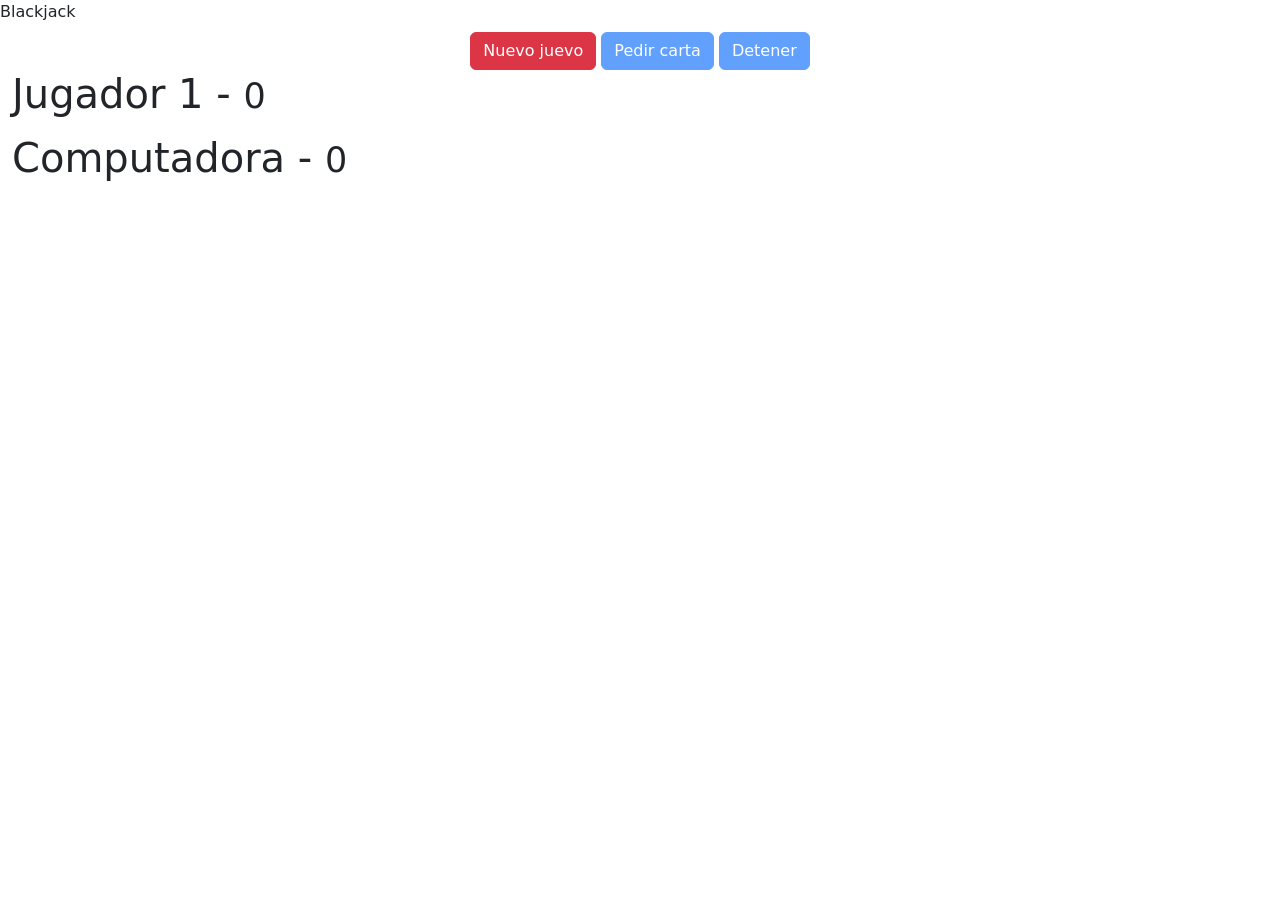
<file: index.html>
<!DOCTYPE html>
<html lang="en">

<head>
  <meta charset="UTF-8" />
  <link rel="icon" type="image/svg+xml" href="/vite.svg" />
  <meta name="viewport" content="width=device-width, initial-scale=1.0" />
  <title>Blackjack - Vite</title>

  <link href="https://cdn.jsdelivr.net/npm/bootstrap@5.3.0/dist/css/bootstrap.min.css" rel="stylesheet"
    integrity="sha384-9ndCyUaIbzAi2FUVXJi0CjmCapSmO7SnpJef0486qhLnuZ2cdeRhO02iuK6FUUVM" crossorigin="anonymous">
</head>

<body>

  <header class="titulo">
    Blackjack
  </header>

  <div class="row mt-2">
    <div class="col text-center">

      <button id="btnNuevo" class="btn btn-danger">Nuevo juevo</button>
      <button id="btnPedir" disabled class="btn btn-primary">Pedir carta</button>
      <button id="btnDetener" disabled class="btn btn-primary">Detener</button>

    </div>
  </div>

  <div class="row container">
    <div class="col">

      <h1>Jugador 1 - <small id="jugadorPuntos">0</small></h1>
      <div id="jugador-cartas" class="divCartas">
      </div>

    </div>
  </div>

  <div class="row container mt-2">
    <div class="col">

      <h1>Computadora - <small>0</small></h1>
      <div id="computadora-cartas" class="divCartas">
      </div>

    </div>
  </div>

  <div id="app"></div>
  <script type="module" src="/main.js"></script>
</body>

</html>
</file>
